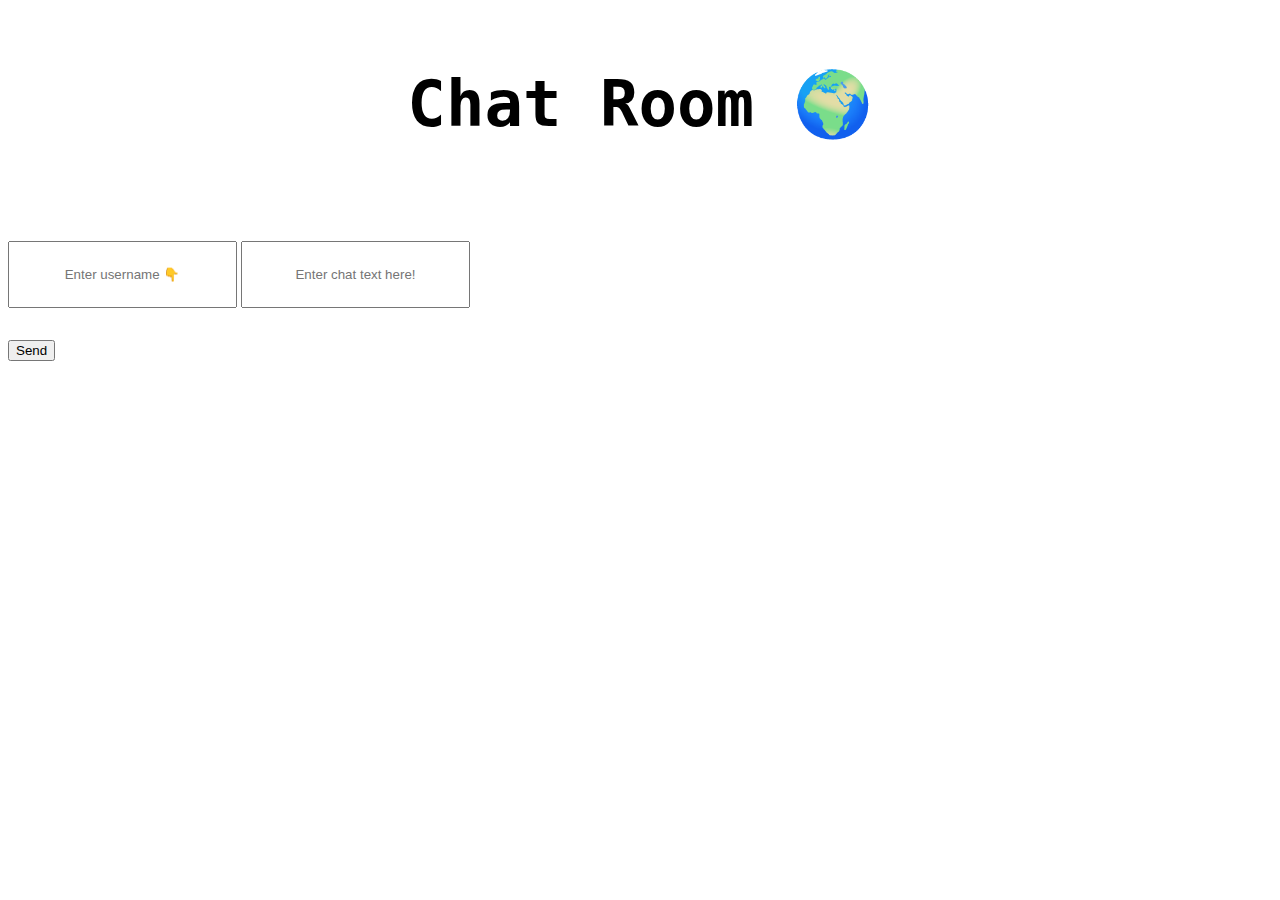
<file: channels/chat/public/index.html>
<!DOCTYPE html>
<html lang="en">
<head>
    <meta charset="UTF-8">
    <meta name="viewport" content="width=device-width, initial-scale=1.0">
    <title>Chat ✌️</title>
    <link href="https://cdn.jsdelivr.net/npm/bootstrap@5.0.0-beta1/dist/css/bootstrap.min.css" rel="stylesheet" integrity="sha384-giJF6kkoqNQ00vy+HMDP7azOuL0xtbfIcaT9wjKHr8RbDVddVHyTfAAsrekwKmP1" crossorigin="anonymous">
    <link rel="stylesheet" href="main.css">
</head>
<body>
    <div class="container">
        <div class="jumbotron">
            <h1>Chat Room 🌍</h1>
        </div>
        <form class="form-inline d-grid gap-2" id="input-form">
            <div class="form-group">
                <input type="text" id="input-username" class="form-control" placeholder="Enter username 👇">
                <input type="text" id="input-text" class="form-control" placeholder="Enter chat text here!">
            </div>
            <button class="btn btn-dark btn-lg" type="submit">Send</button>
        </form>
        <li id="chat-text"></li>
    </div>
</body>
<script type="text/javascript" src="./app.js"></script>
</html>
</file>
<file: channels/chat/public/main.css>
h1 {
    padding: 1.5rem;
    text-align: center;
    color: black;
    font-weight: 600;
    font-family: monospace;
    font-size: 4rem;
}
.form-control{
    padding: 1.5rem;
    margin-top: 2rem;
    margin-bottom: 2rem;
}
.form-control::placeholder {
    text-align: center;
}
</file>
